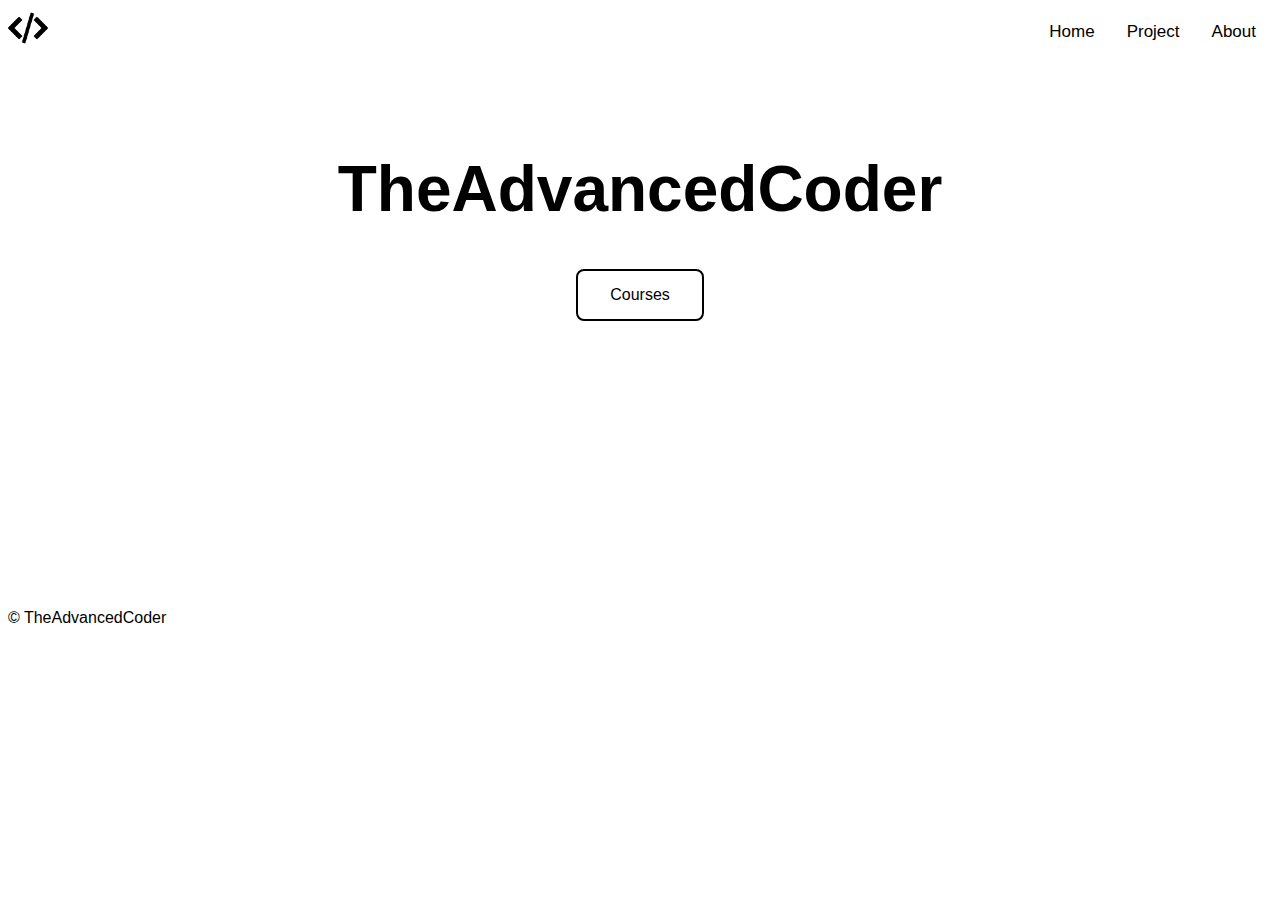
<file: index.html>
<!DOCTYPE html>
<html lang="en">
<head>
    <link rel="stylesheet" href="./styles/style.css">
    <meta charset="UTF-8">
    <meta name="viewport" content="width=device-width, initial-scale=1.0">
    <title>TheAdvancedCoder</title>
</head>
<body>
    <main>
        <div class="topnav">
            <img src="./img/icon.png" alt="">
            <a href="./about">About</a>
            <a href="./projects">Project</a>
            <a href="./index">Home</a>
          </div> 
    </main>
    <section>
        <h1>TheAdvancedCoder</h1>
        <center><button>Courses</button></center>
    </section>
    <footer>
        &copy; TheAdvancedCoder
    </footer>
</body>
</html>
</file>
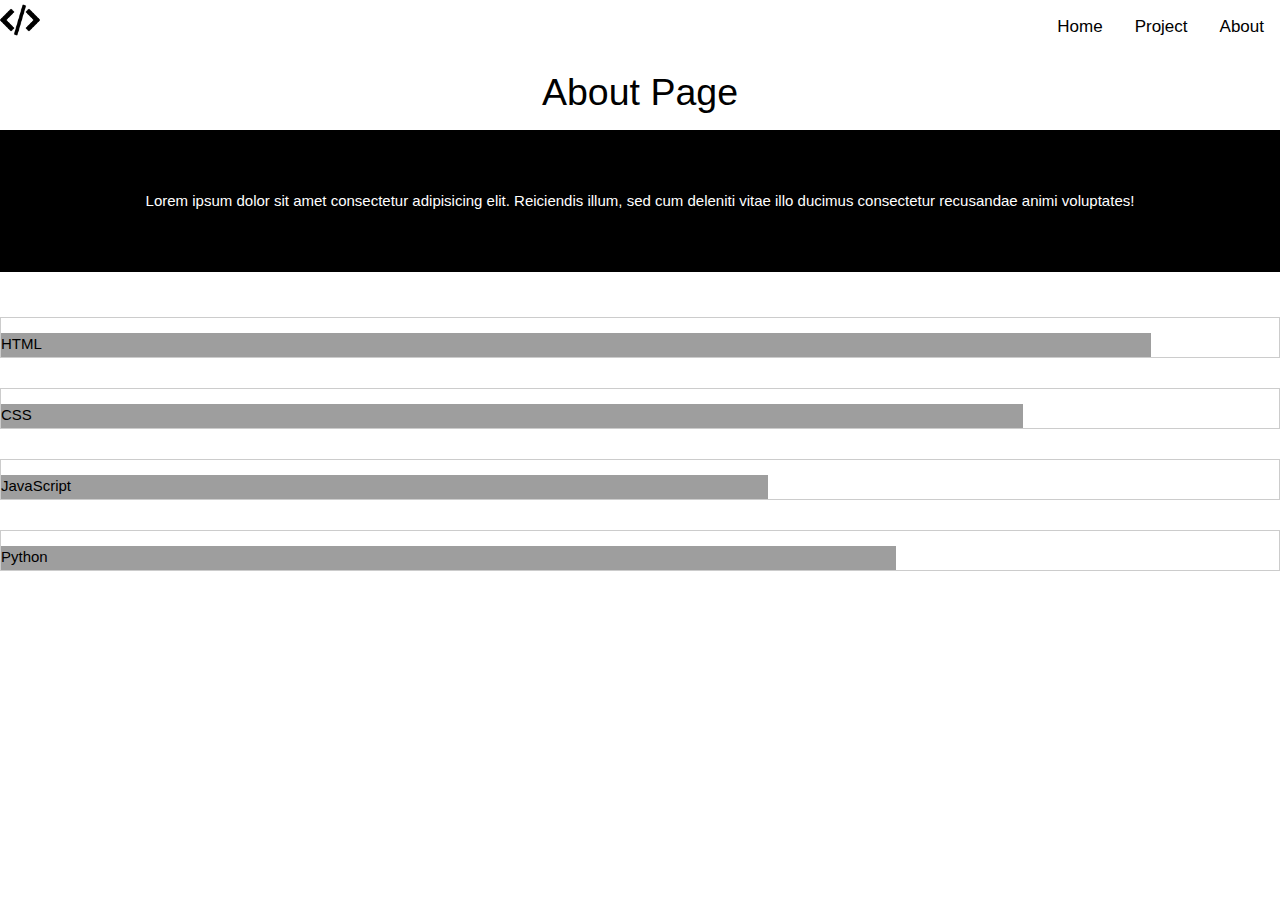
<file: about.html>
<!DOCTYPE html>
<html lang="en">
<head>
  <link rel="stylesheet" href="./styles/style.css">
  <link rel="stylesheet" href="https://www.w3schools.com/w3css/4/w3.css">
  <meta charset="UTF-8">
  <meta name="viewport" content="width=device-width, initial-scale=1.0">
  <title>About</title>
</head>
<body>
  <main>
    <div class="topnav">
            <img src="./img/icon.png" alt="">
            <a href="./about">About</a>
            <a href="./projects">Project</a>
            <a href="./index">Home</a>
      </div>

    <h2 class="at">
      About Page
    </h2>

    <section class="about">
      <p>Lorem ipsum dolor sit amet consectetur adipisicing elit. Reiciendis illum, sed cum deleniti vitae illo ducimus consectetur recusandae animi voluptates!</p>
    </section>

    <div class="skills">
      <div class="w3-border">
        <div class="w3-grey" style="height:24px;width:90%"><p>HTML</p></div>
      </div>
      <div class="w3-border">
        <div class="w3-grey" style="height:24px;width:80%"><p>CSS</p></div>
      </div>
      <div class="w3-border">
        <div class="w3-grey" style="height:24px;width:60%"><p>JavaScript</p></div>
      </div>
      <div class="w3-border">
        <div class="w3-grey" style="height:24px;width:70%"><p>Python</p></div>
      </div>
    </div>

  </main>
</body>
</html>
</file>
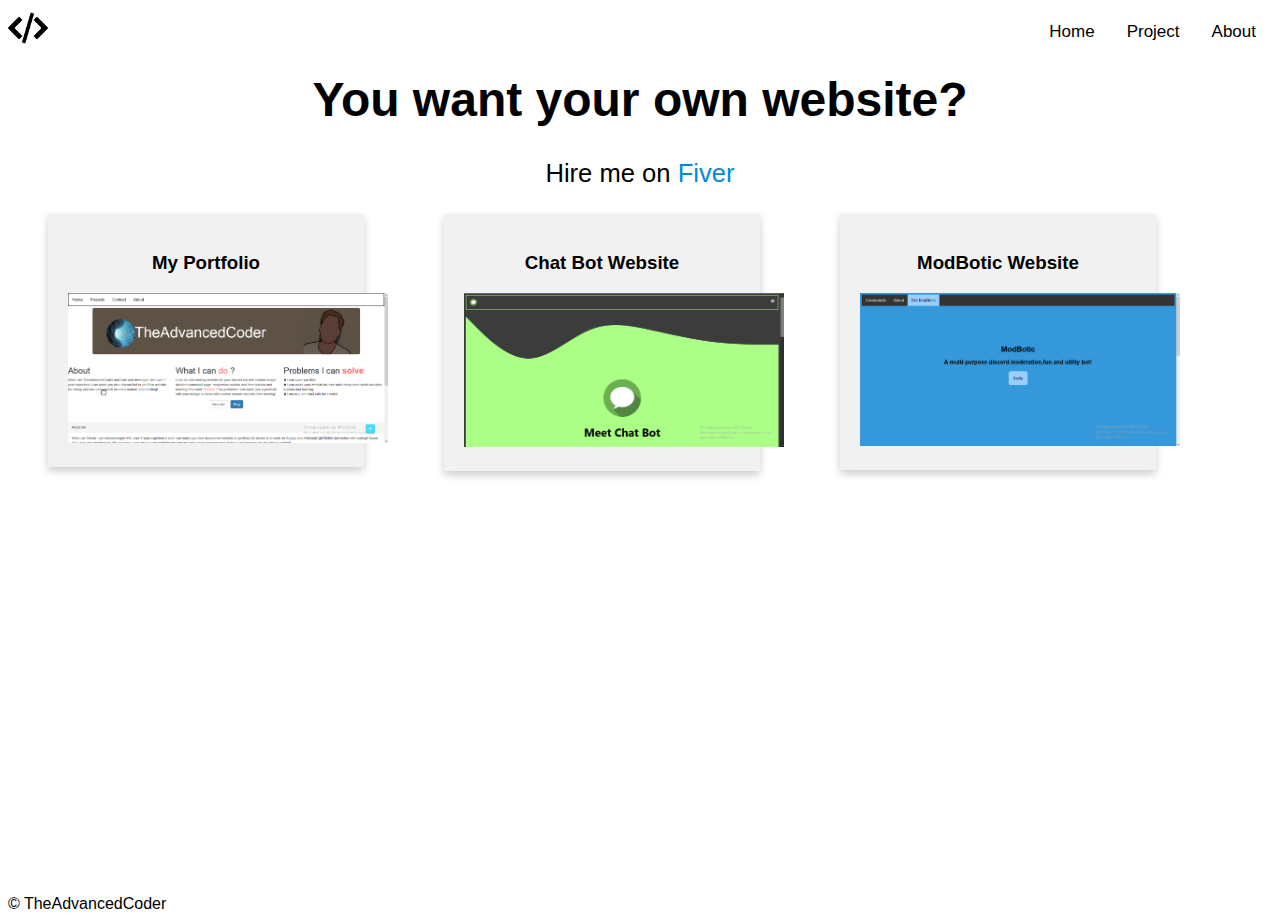
<file: projects.html>
<!DOCTYPE html>
<html lang="en">
<head>
    <link rel="stylesheet" href="./styles/style.css">
    <meta charset="UTF-8">
    <meta name="viewport" content="width=device-width, initial-scale=1.0">
    <title>Projects</title>
        <main>
    <div class="topnav">
            <img src="./img/icon.png" alt="">
            <a href="./about">About</a>
            <a href="./projects">Project</a>
            <a href="./index">Home</a>
      </div>

              <div class="hire-text">
                  <h1>You want your own website?</h1>
                  <p>Hire me on <a href="#">Fiver</a></p>
              </div>
        </main>
        <div class="row">
            <div class="column">
              <div class="card">
                <h3><a class="link" href="https://coderportfolio.tk/">My Portfolio</a></h3>
                <img class="img" src="./img/port.png" alt="">
            </div>
            </div>
          
            <div class="column">
              <div class="card">
                <h3><a class="link" href="#">Chat Bot Website</a></h3>
                <img class="img" src="./img/chat].png" alt="">
              </div>
            </div>
            
            <div class="column">
              <div class="card">
                <h3> <a class="link" href="#">ModBotic Website</a></h3>
                <img class="img" src="./img/mod.png" alt="">
              </div>
            </div>
          </div>
        <footer style="margin-top: 26.5rem;">
            &copy; TheAdvancedCoder
        </footer>
</body>
</html>
</file>
<file: styles/style.css>
/* Add a black background color to the top navigation */
.topnav {
  overflow: hidden;
}

/* Style the links inside the navigation bar */
.topnav a {
  float: right;
  color: black;
  text-align: center;
  padding: 14px 16px;
  text-decoration: none;
  font-size: 17px;
}

/* Change the color of links on hover */
.topnav a:hover {
  color: black;
}

.topnav img {
  width: 40px;
  position: fixed;
}

h1 {
  font-size: 4rem;
  text-align: center;
  margin-top: 6rem;
}

button {
  background-color: white;
  border: 2px solid black;
  color: black;
  padding: 15px 32px;
  text-align: center;
  text-decoration: none;
  display: inline-block;
  font-size: 16px;
  border-radius: 8px;
}

button:hover {
  background: black;
  color: white;
}

footer {
  margin-top: 18rem;
}

.text {
  text-align: center;
  margin-top: 2px;
}

.error {
  text-align: center;
  margin-bottom: 4px;
}

.erlink {
  color: black;
  text-decoration: none;
}

.erlink:hover {
  color: white;
}

.hire-text h1 {
  text-align: center;
  font-size: 3rem;
  margin-top: 1rem;
}

.hire-text p {
  text-align: center;
  font-size: 1.6rem;
}

.hire-text a {
  text-decoration: none;
  color: #008BD9;
}

/* Float four columns side by side */
.column {
  float: left;
  width: 25%;
  padding: 0 40px;
}

/* Remove extra left and right margins, due to padding */
.row {
  margin: 8 1px;
}

/* Clear floats after the columns */
.row:after {
  content: "";
  display: table;
  clear: both;
}

/* Responsive columns */
@media screen and (max-width: 600px) {
  .column {
    width: 100%;
    display: block;
    margin-bottom: 20px;
  }
}

/* Style the counter cards */
.card {
  -webkit-box-shadow: 0 4px 8px 0 rgba(0, 0, 0, 0.2);
          box-shadow: 0 4px 8px 0 rgba(0, 0, 0, 0.2);
  padding: 20px;
  text-align: center;
  background-color: #f1f1f1;
}

.link {
  color: black;
  text-decoration: none;
}

.img {
  width: 20rem;
}

.at {
  text-align: center;
  font-size: 2.5rem;
}

.about {
  text-align: center;
  color: white;
  background-color: black;
  padding: 3rem;
}

.w3-border {
  margin-bottom: 2rem;
}

.skills {
  margin-top: 3rem;
}

html {
  scroll-behavior: smooth;
}

body {
  font-family: sans-serif;
}
/*# sourceMappingURL=style.css.map */
</file>
